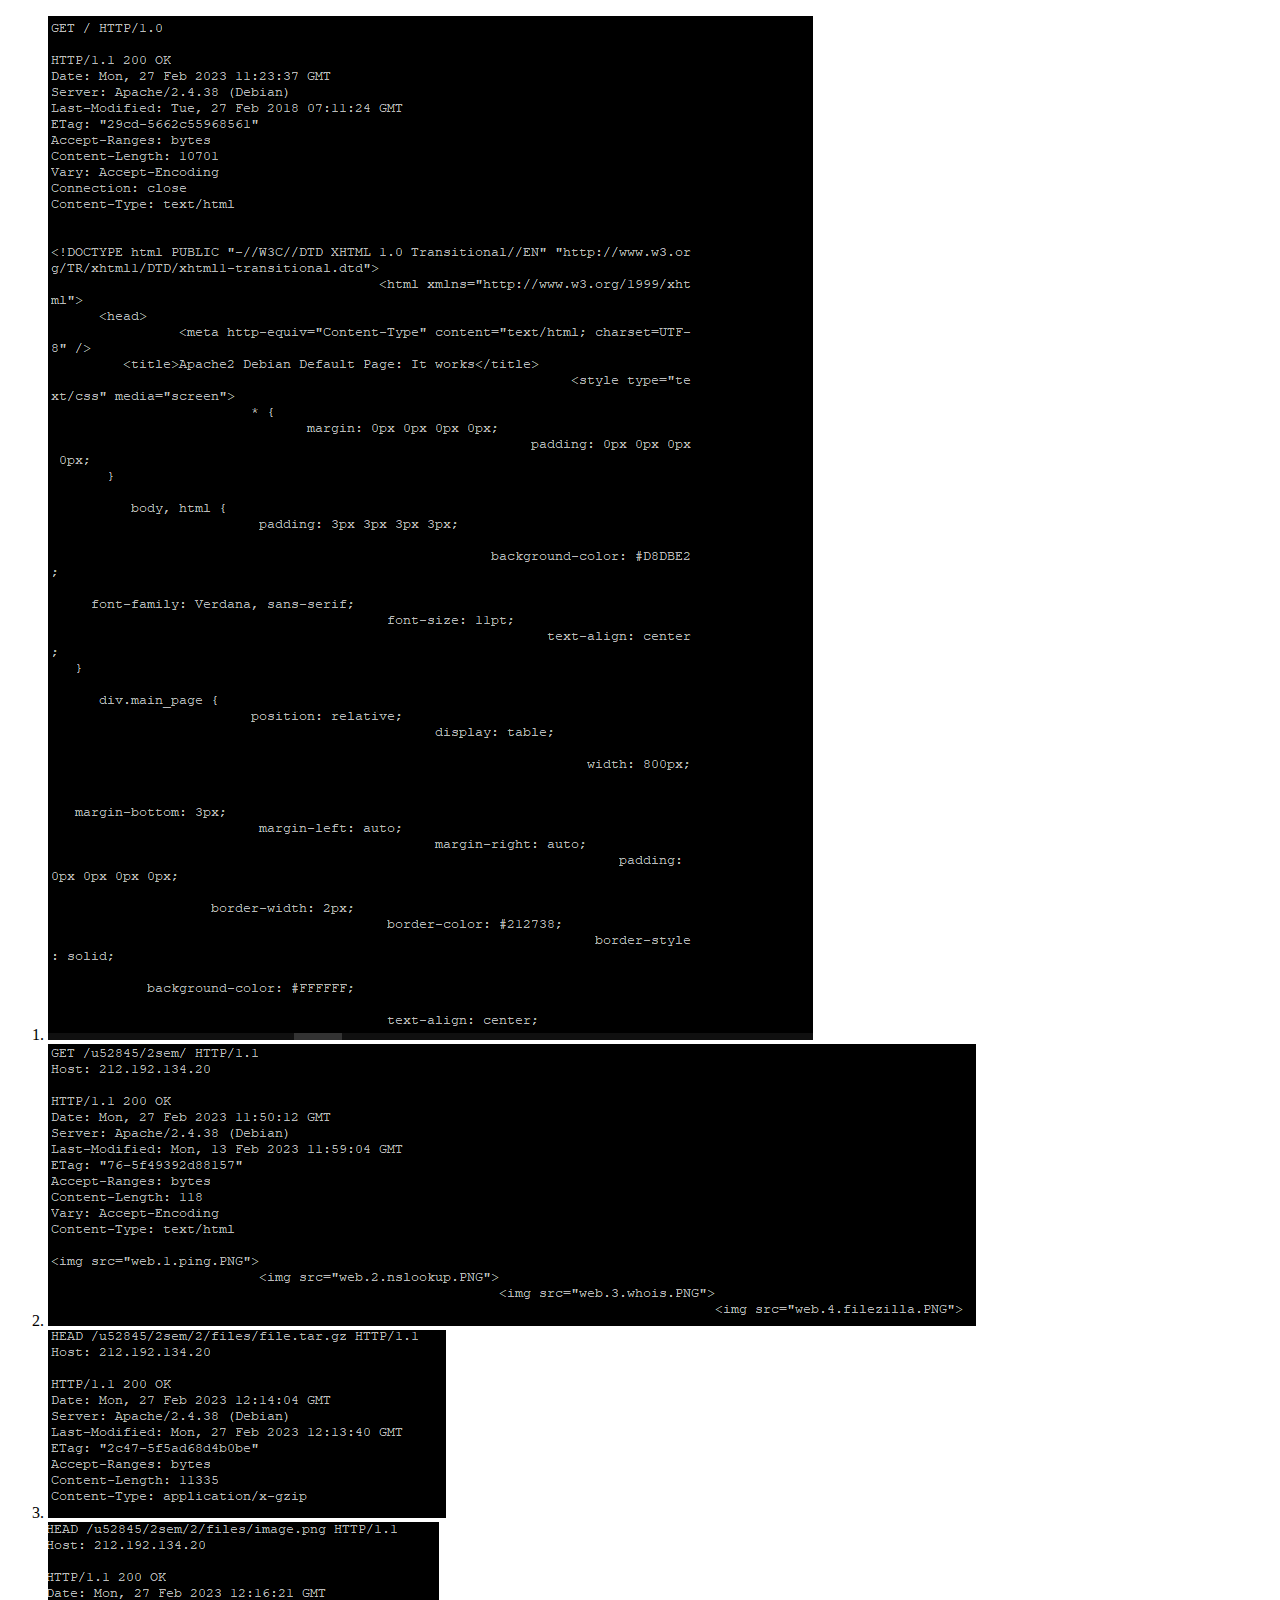
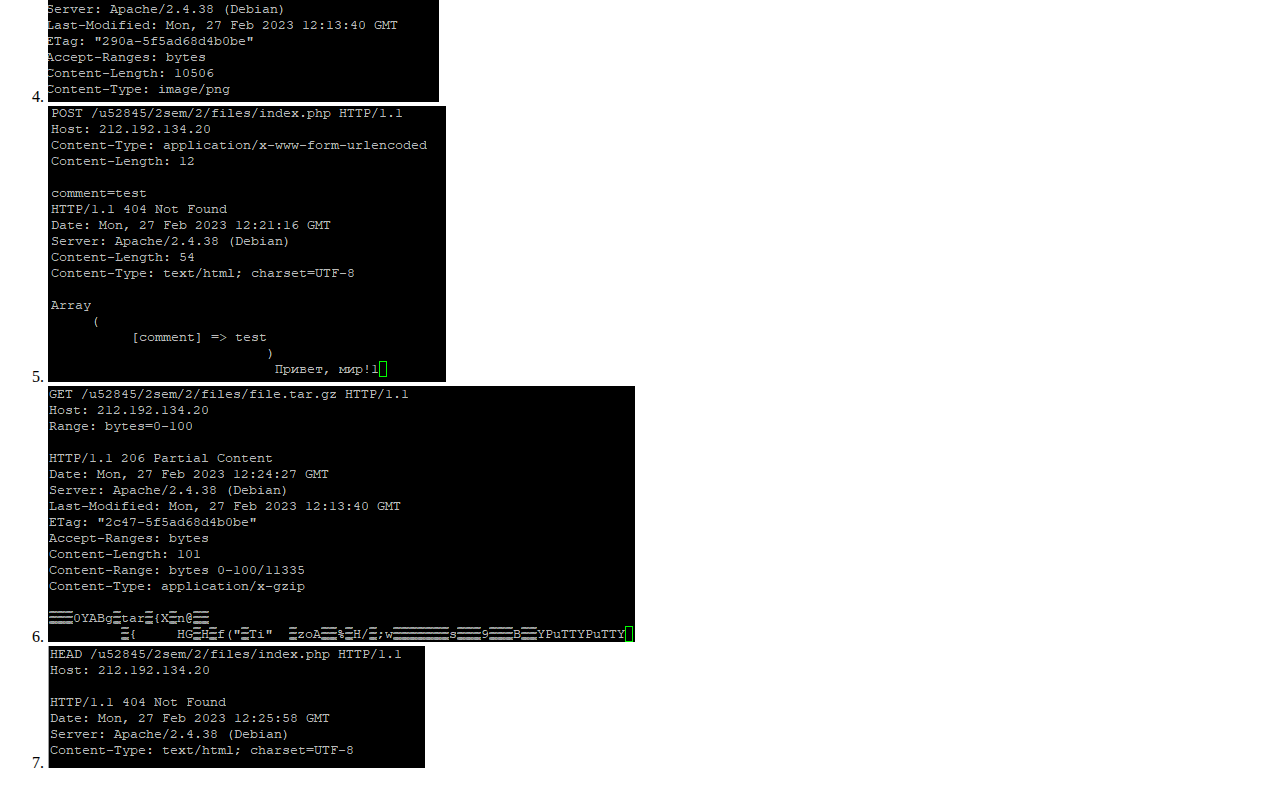
<file: 2/index2.html>
<!DOCTYPE html>
<html lang="en">
<head>
    <meta charset="UTF-8">
    <meta http-equiv="X-UA-Compatible" content="IE=edge">
    <meta name="viewport" content="width=device-width, initial-scale=1.0">
    <title>2</title>
</head>
<body>
    <ol>
        <li>
            <img src="web2-1.PNG">
        </li>
      <li>
            <img src="web2-2.PNG">
      </li>
      <li>
          <img src="web2-3.PNG">
      </li>
      <li>
          <img src="web2-4.PNG">
      </li>
      <li>
        <img src="web2-5.PNG">
      </li>
      <li>
        <img src="web2-6.PNG">
      </li>
      <li>
        <img src="web2-7.PNG">
      </li>
</body>
</html>
</file>
